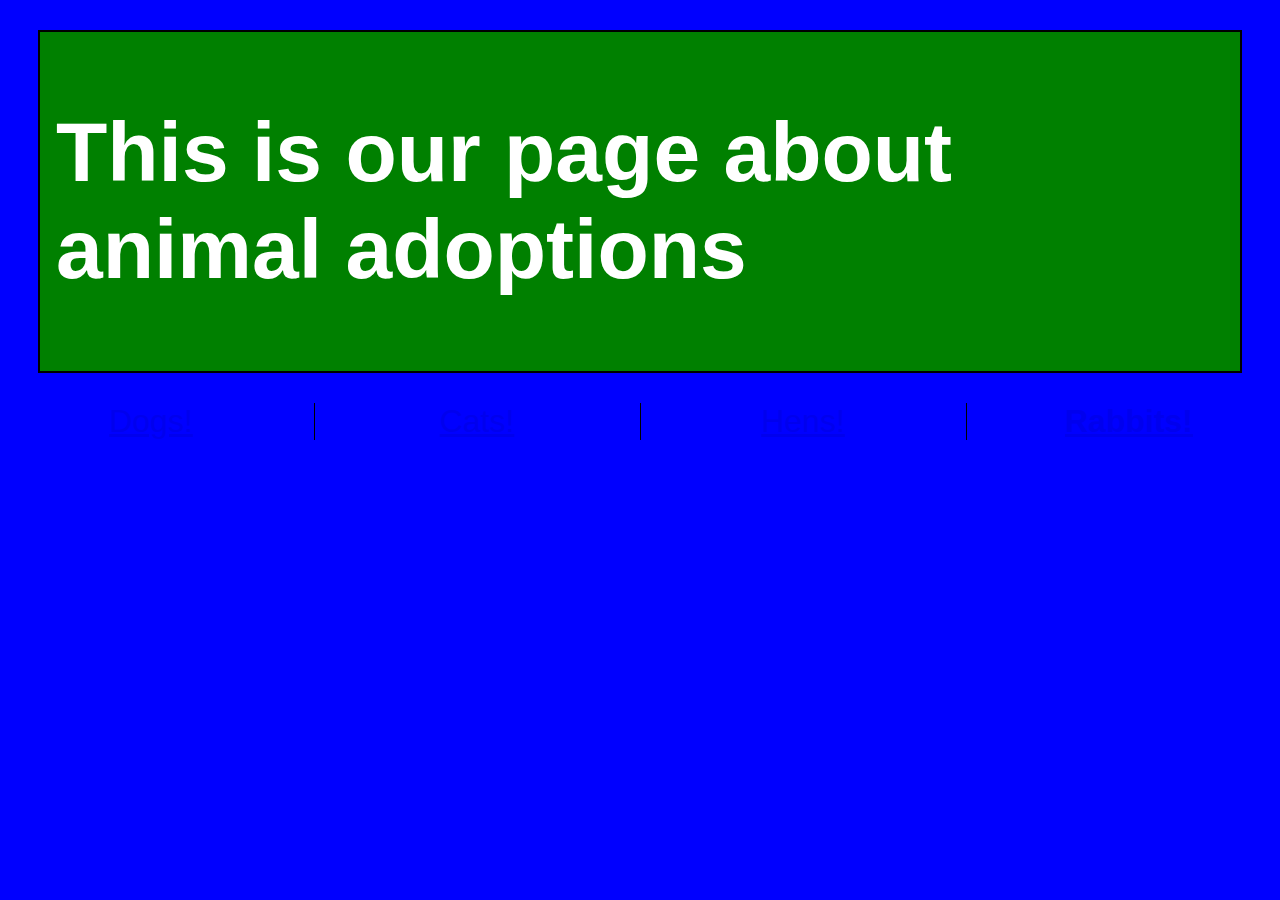
<file: index.html>
<!DOCTYPE html>

<html>

<head>
    <link href="css/styles.css" rel="stylesheet" type="text/css" media="all">
    <title>Portland Humane Society</title>
</head>

<body>
    <div class="mh">
        <h1>
        This is our page about animal adoptions
      </h1>
    </div>

    <div class="list">
      <ul>
        <li><a href="Dogs.html">Dogs!</a></li>
        <li><a href="cats.html">Cats!</a></li>
        <li><a href="hens.html">Hens!</a></li>
        <li id="line22"><a href="rabbits.html">Rabbits!</a></li>
      </ul>
    </div>

</body>

</html>
</file>
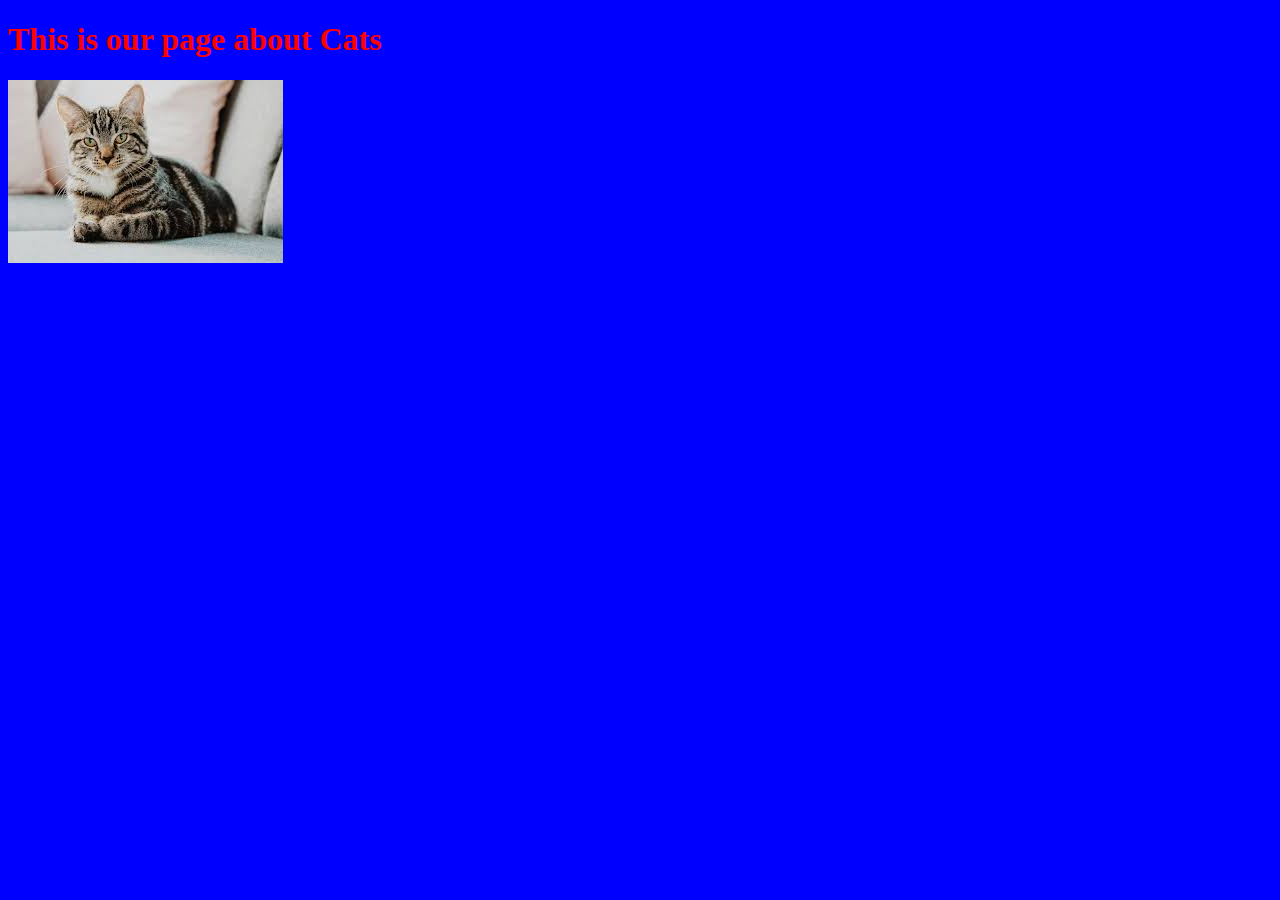
<file: cats.html>
<!DOCTYPE html>
<html>
  <head>
    <link href="css/styles.css" rel="stylesheet" type="text/css">
    <title>Cats!</title>
  </head>
  <body>
    <div class="cat">
      <h1>This is our page about Cats</h1>
      <p>
    </div>
        <img src="media/cat.jpg" alt="A photo of a cat.">
    </p>
  </body>
</html>
</file>
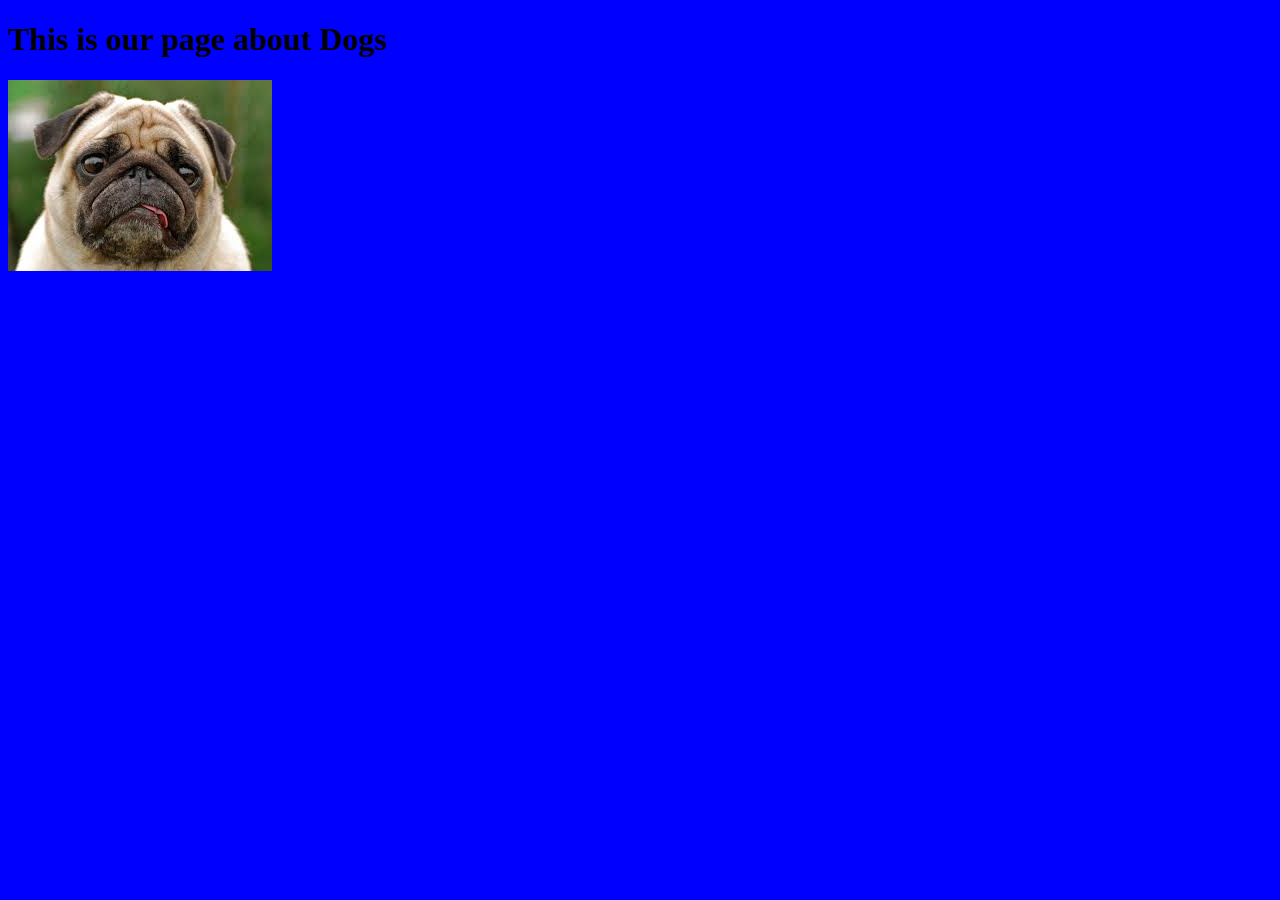
<file: dogs.html>
<!DOCTYPE html>
<html>
  <head>
    <link href="css/styles.css" rel="stylesheet" type="text/css">
    <title>Dogs!</title>
  </head>
  <body>
    <h1>This is our page about Dogs</h1>
    <p>
        <img src="media/dog.jpg" alt="A photo of a dog">
    </p>
  </body>
</html>
</file>
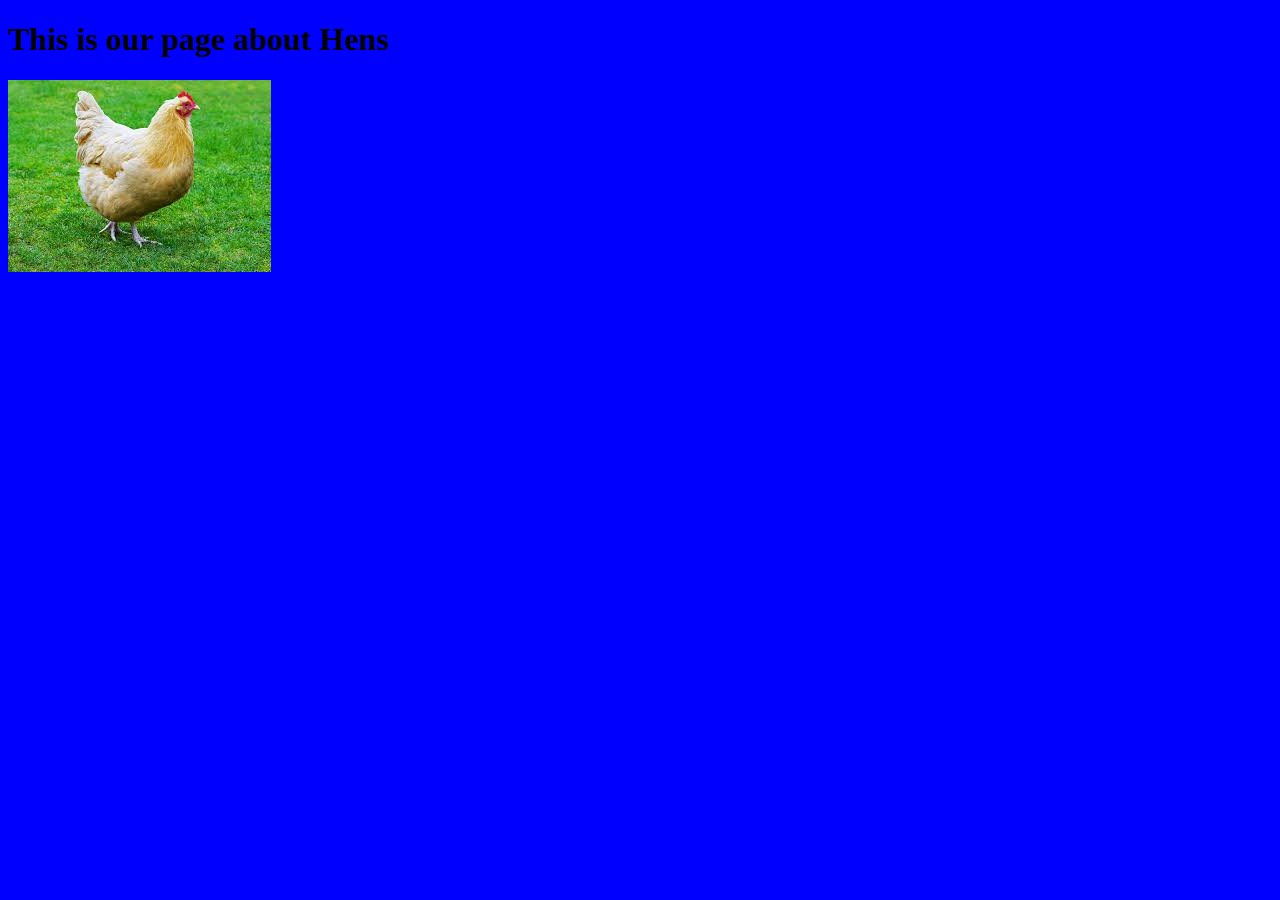
<file: hens.html>
<!DOCTYPE html>
<html>
  <head>
    <link href="css/styles.css" rel="stylesheet" type="text/css">
    <title>Hens!</title>
  </head>
  <body>
    <h1>This is our page about Hens</h1>
    <p>
        <img src="media/hen.jpg" alt="A photo of a hen">
    </p>
  </body>
</html>
</file>
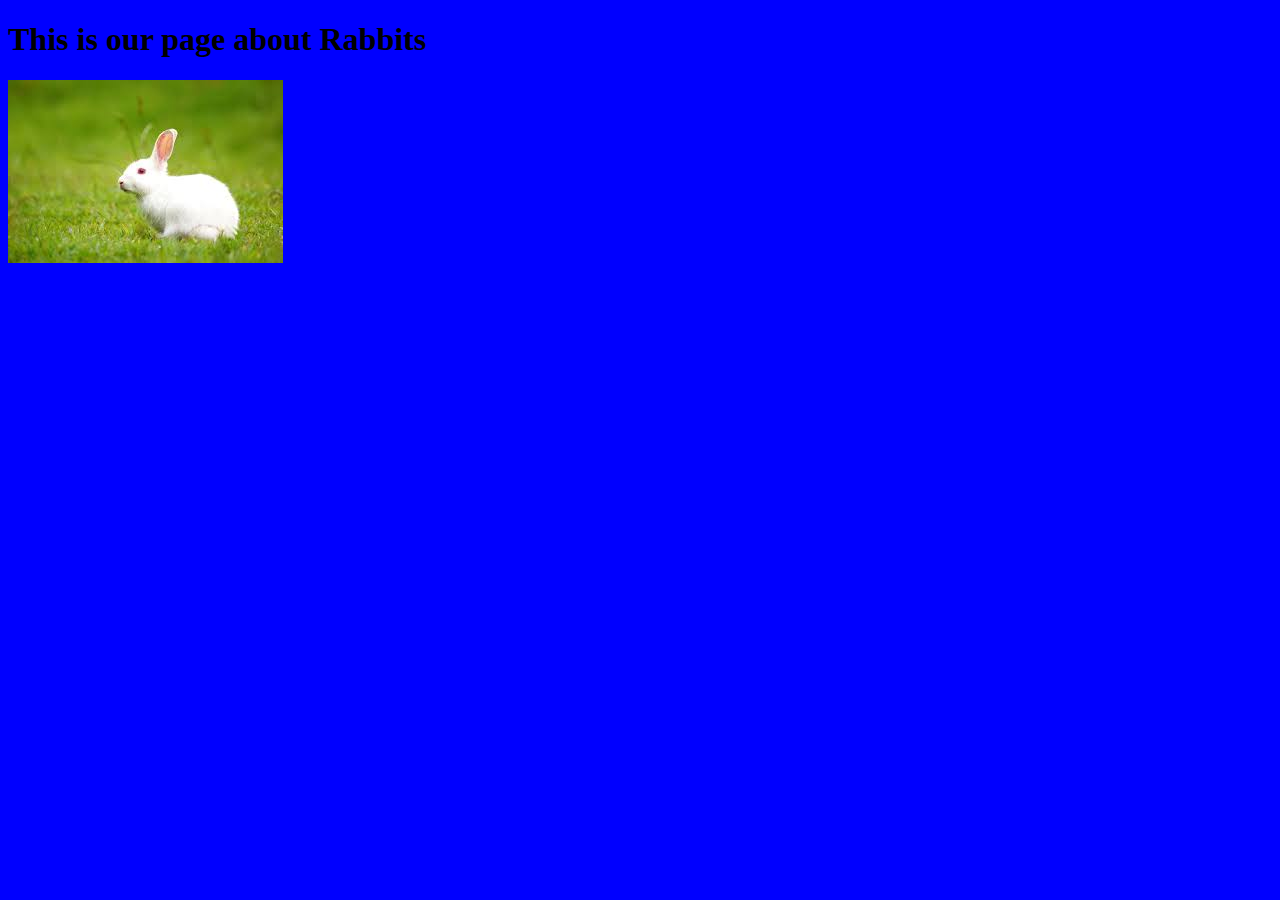
<file: rabbits.html>
<!DOCTYPE html>
<html>
  <head>
    <link href="css/styles.css" rel="stylesheet" type="text/css">
    <title>Rabbits!</title>
  </head>
  <body>
    <h1>This is our page about Rabbits</h1>
    <p>
        <img src="media/rabbit.jpg" alt="A photo of a rabbit">
    </p>
  </body>
</html>
</file>
<file: css/styles.css>
.mh {
  font-weight: bold;
  font-size: 42px;
  background-color: green;
  border: 2px solid black;
  padding: 16px;
  margin: 30px;
  color: white;
  font-family: sans-serif;

}

.cat {
  font-weight: bold;
  color: red;
}
.list {
  column-count: 4;
  column-gap: 40px;
  column-rule-style: solid;
  column-rule-width: 1px;
  font-family: sans-serif;
  font-size: 32px;

}

ul {
  list-style-type: none;
  margin: 0;
  padding: 0;
  text-align: center;
}


#line22 {
  font-weight: bold;
}


@media screen and (min-width: 769px) {
  body {
    background-color: blue;
    color: black;
  }
}

@media screen and (max-width: 768px) and (min-width: 600px) {
  body {
    background-color: red;
    color: white;
  }
}

@media screen and (max-width: 599px) {
  body {
    background-color: green;
    color: black;
  }
}
</file>
